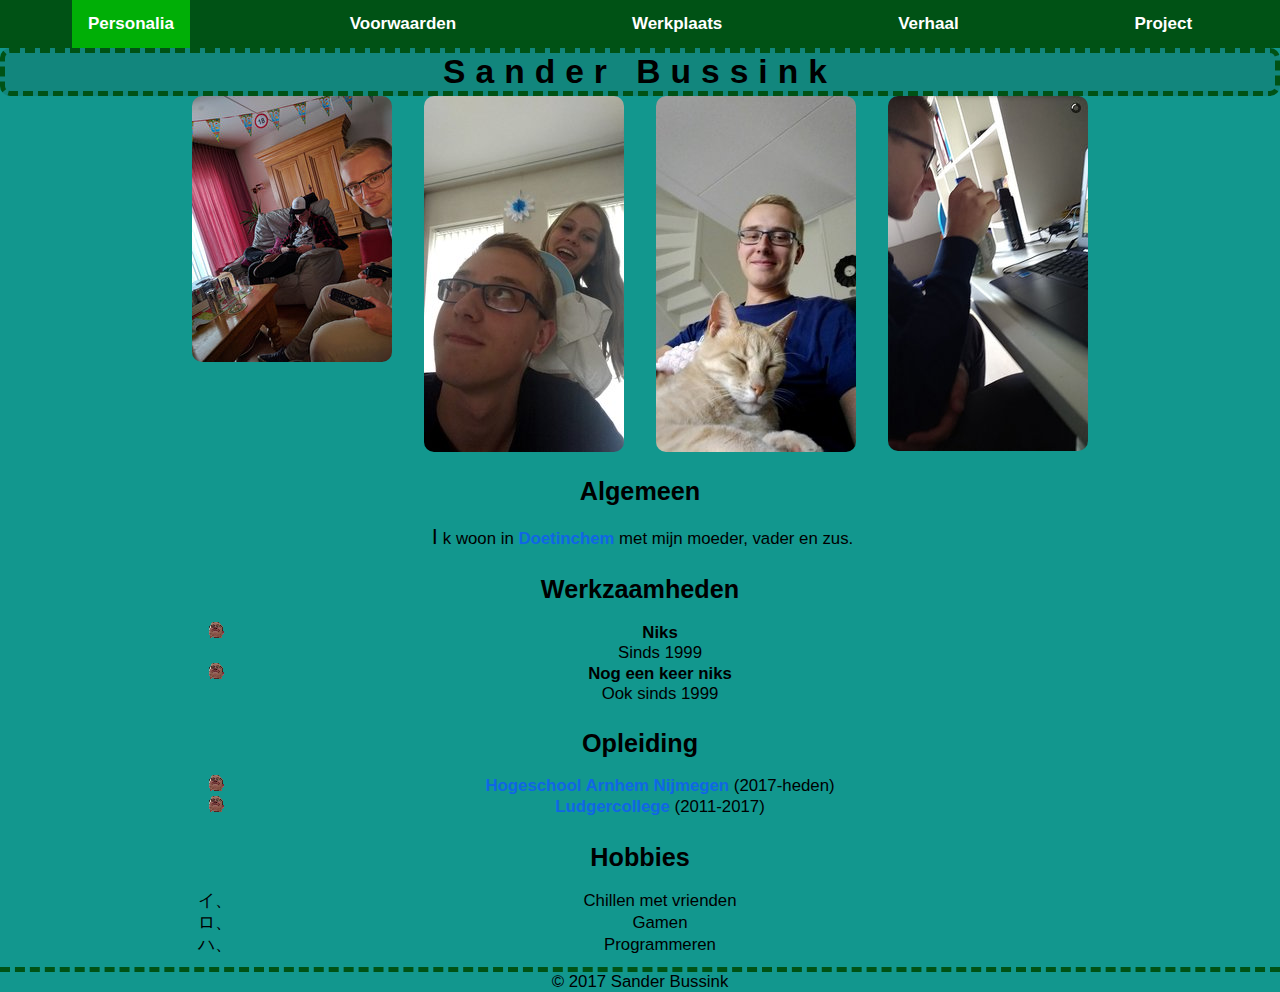
<file: index.html>
<!DOCTYPE html>
<html lang="nl">
<head>
    <meta charset="UTF-8">
    <title>Personalia - Sander Bussink</title>
    <link rel="icon" href="images/favicon.png">
    <link rel="stylesheet" href="css/styles.css"/>
</head>
<body>

<nav>
    <a class="active" href="index.html">Personalia</a>
    <a href="voorwaarden.html">Voorwaarden</a>
    <a href="werkplaats.html">Werkplaats</a>
    <a href="verhaal.html">Verhaal</a>
    <a href="project.html">Project</a>
</nav>

<header><h1>Sander Bussink</h1></header>
<main>
   <section class="personaliafoto">
    <a href="imagehtml/image1.html" target="_blank"><img src="images/small/img1small.jpg" alt="foto verjaardag"></a>
    <a href="imagehtml/image2.html" target="_blank"><img src="images/small/img2small.jpg" alt="foto met zus"></a>
    <a href="imagehtml/image3.html" target="_blank"><img src="images/small/img3small.jpg" alt="foto met kat(niet van mij)"></a>
    <a href="imagehtml/image4.html" target="_blank"><img src="images/small/img4small.jpg" alt="foto aan laptop"></a>
   </section>

    <h2>Algemeen</h2>
    <p>Ik woon in <a href="https://goo.gl/maps/DEQ1suBufC12" target="_blank">Doetinchem</a> met mijn moeder, vader en
        zus.</p>
    <h2>Werkzaamheden</h2>
    <ul>
        <li><strong>Niks</strong><br>Sinds 1999</li>
        <li><strong>Nog een keer niks</strong><br>Ook sinds 1999</li>
    </ul>
    <h2>Opleiding</h2>
    <ul>
        <li><a href="http://han.nl" target="_blank">Hogeschool Arnhem Nijmegen</a> (2017-heden)</li>
        <li><a href="http://website.ludgercollege.nl/pages/nieuws.php" target="_blank">Ludgercollege</a> (2011-2017)
        </li>
    </ul>
    <h2>Hobbies</h2>
    <ol>
        <li>Chillen met vrienden</li>
        <li>Gamen</li>
        <li>Programmeren</li>
    </ol>
</main>

<footer>&copy; 2017 Sander Bussink</footer>
</body>
</html>
</file>
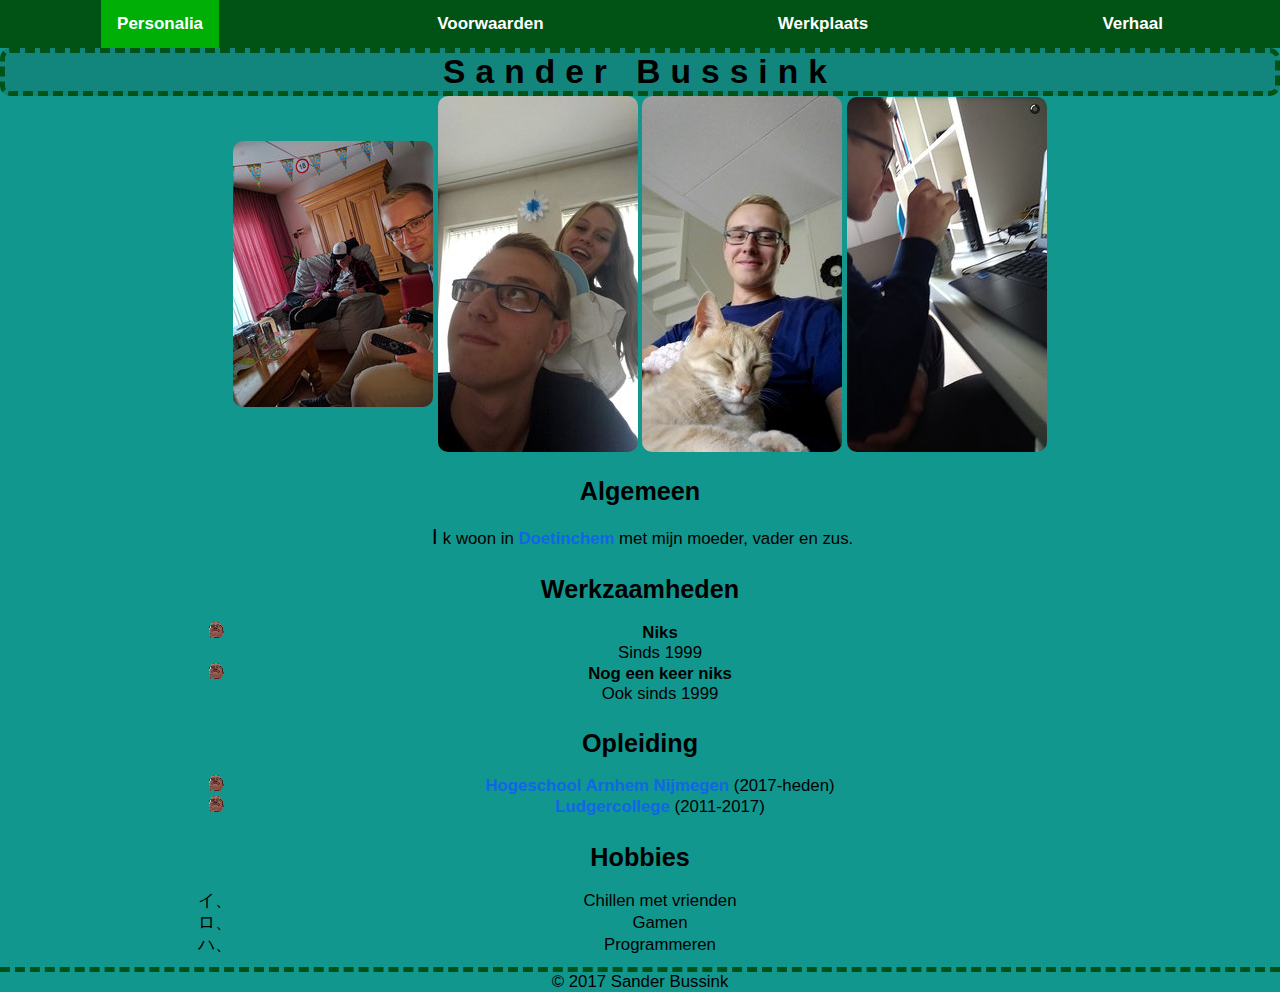
<file: personalia.html>
<!DOCTYPE html>
<html lang="nl">
<head>
    <meta charset="UTF-8">
    <title>Personalia - Sander Bussink</title>
    <link rel="icon" href="images/favicon.png">
    <link rel="stylesheet" href="css/styles.css"/>
</head>
<body>

<nav>
    <a class="active" href="personalia.html">Personalia</a>
    <a href="voorwaarden.html">Voorwaarden</a>
    <a href="werkplaats.html">Werkplaats</a>
    <a href="verhaal.html">Verhaal</a>
</nav>

<header><h1>Sander Bussink</h1></header>
<main>
    <a href="imagehtml/image1.html" target="_blank"><img src="images/small/img1small.jpg" alt="foto verjaardag"></a>
    <a href="imagehtml/image2.html" target="_blank"><img src="images/small/img2small.jpg" alt="foto met zus"></a>
    <a href="imagehtml/image3.html" target="_blank"><img src="images/small/img3small.jpg"
                                                         alt="foto met kat(niet van mij)"></a>
    <a href="imagehtml/image4.html" target="_blank"><img src="images/small/img4small.jpg" alt="foto aan laptop"></a>


    <h2>Algemeen</h2>
    <p>Ik woon in <a href="https://goo.gl/maps/DEQ1suBufC12" target="_blank">Doetinchem</a> met mijn moeder, vader en
        zus.</p>
    <h2>Werkzaamheden</h2>
    <ul>
        <li><strong>Niks</strong><br>Sinds 1999</li>
        <li><strong>Nog een keer niks</strong><br>Ook sinds 1999</li>
    </ul>
    <h2>Opleiding</h2>
    <ul>
        <li><a href="http://han.nl" target="_blank">Hogeschool Arnhem Nijmegen</a> (2017-heden)</li>
        <li><a href="http://website.ludgercollege.nl/pages/nieuws.php" target="_blank">Ludgercollege</a> (2011-2017)
        </li>
    </ul>
    <h2>Hobbies</h2>
    <ol>
        <li>Chillen met vrienden</li>
        <li>Gamen</li>
        <li>Programmeren</li>
    </ol>
</main>

<footer>&copy; 2017 Sander Bussink</footer>
</body>
</html>
</file>
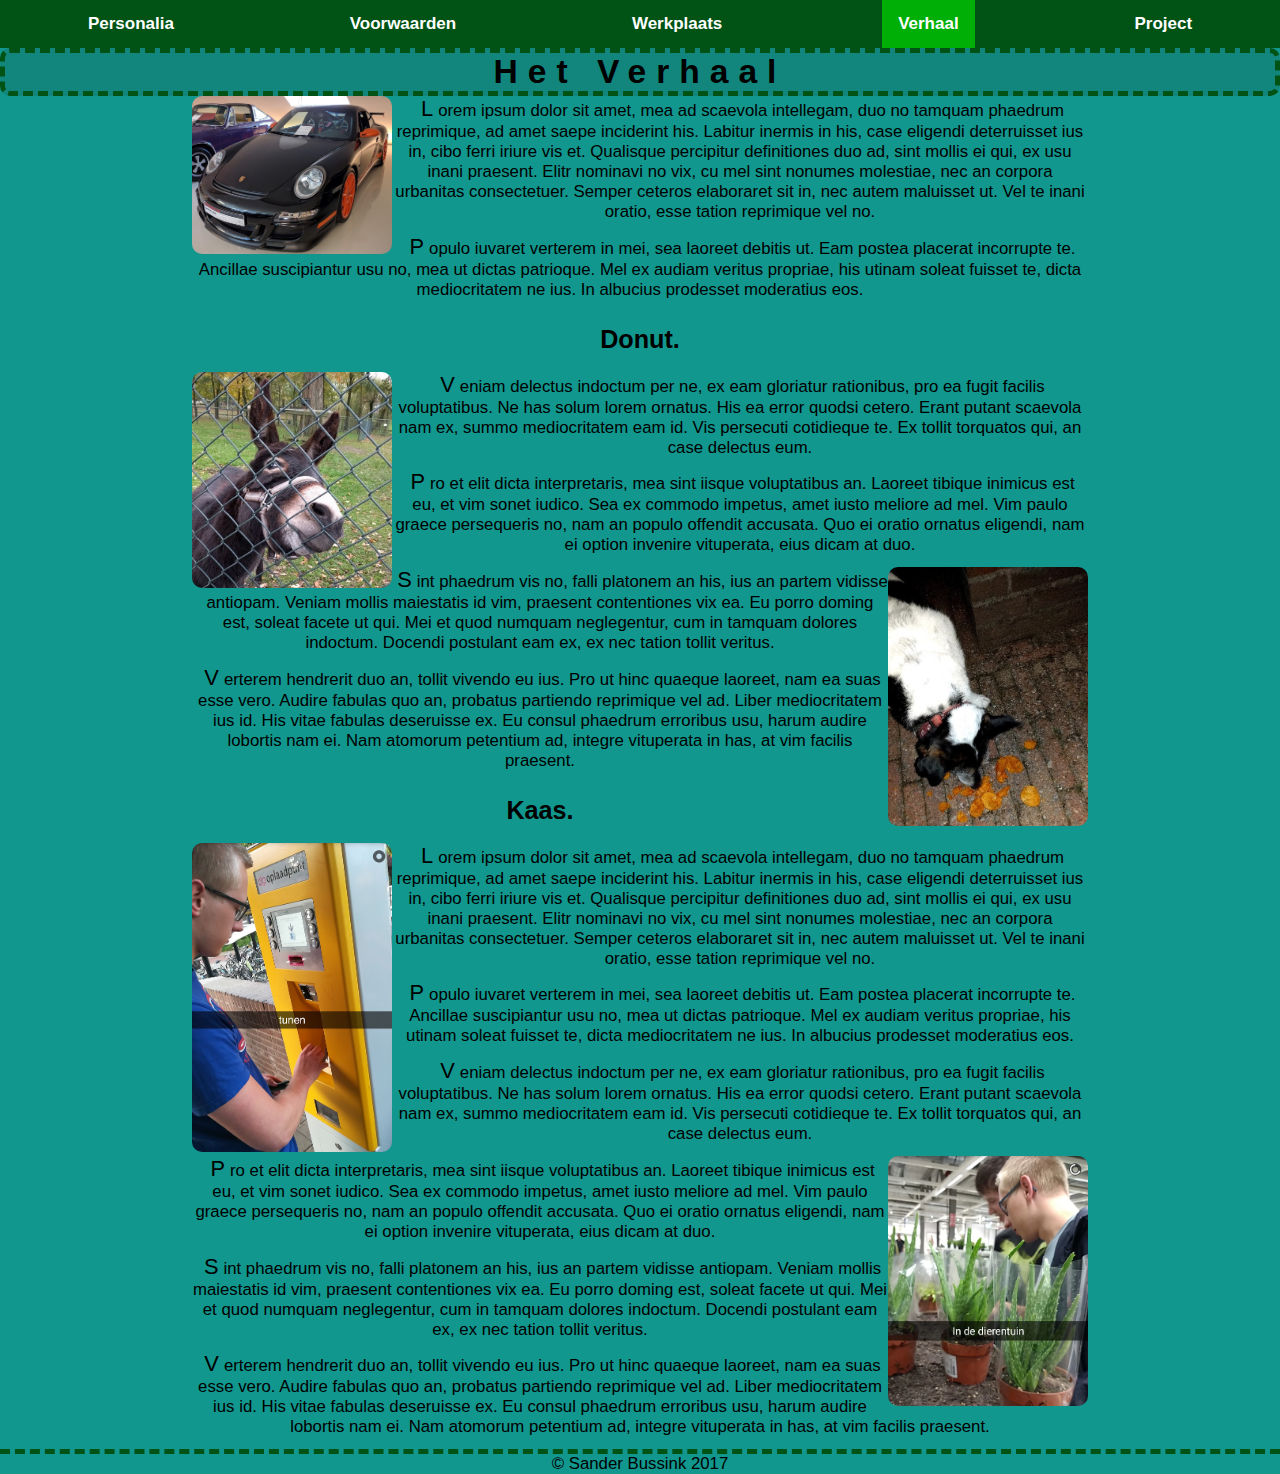
<file: verhaal.html>
<!DOCTYPE html>
<html lang="nl">
<head>
    <meta charset="UTF-8">
    <title>Verhaal - Sander Bussink</title>
    <link rel="icon" href="images/favicon.png">
    <link rel="stylesheet" href="css/styles.css"/>
</head>

<body>
<nav>
    <a href="index.html">Personalia</a>
    <a href="voorwaarden.html">Voorwaarden</a>
    <a href="werkplaats.html">Werkplaats</a>
    <a class="active" href="verhaal.html">Verhaal</a>
    <a href="project.html">Project</a>
</nav>

<header>
    <h1>Het verhaal</h1>
</header>

<main>
    <img class="links" src="images/verhaal/verhaalfoto1.jpg">
    <p>
        Lorem ipsum dolor sit amet, mea ad scaevola intellegam, duo no tamquam phaedrum reprimique, ad amet saepe
        inciderint his. Labitur inermis in his, case eligendi deterruisset ius in, cibo ferri iriure vis et. Qualisque
        percipitur definitiones duo ad, sint mollis ei qui, ex usu inani praesent. Elitr nominavi no vix, cu mel sint
        nonumes molestiae, nec an corpora urbanitas consectetuer. Semper ceteros elaboraret sit in, nec autem maluisset
        ut. Vel te inani oratio, esse tation reprimique vel no.
    </p>
    <p>
        Populo iuvaret verterem in mei, sea laoreet debitis ut. Eam postea placerat incorrupte te. Ancillae suscipiantur
        usu no, mea ut dictas patrioque. Mel ex audiam veritus propriae, his utinam soleat fuisset te, dicta
        mediocritatem ne ius. In albucius prodesset moderatius eos.
    </p>
    <h2>Donut.</h2>
    <img class="links" src="images/verhaal/verhaalfoto2.jpg">
    <p>
        Veniam delectus indoctum per ne, ex eam gloriatur rationibus, pro ea fugit facilis voluptatibus. Ne has solum
        lorem ornatus. His ea error quodsi cetero. Erant putant scaevola nam ex, summo mediocritatem eam id. Vis
        persecuti cotidieque te. Ex tollit torquatos qui, an case delectus eum.
    </p>
    <p>
        Pro et elit dicta interpretaris, mea sint iisque voluptatibus an. Laoreet tibique inimicus est eu, et vim sonet
        iudico. Sea ex commodo impetus, amet iusto meliore ad mel. Vim paulo graece persequeris no, nam an populo
        offendit accusata. Quo ei oratio ornatus eligendi, nam ei option invenire vituperata, eius dicam at duo.
    </p>
    <img class="rechts" src="images/verhaal/verhaalfoto3.jpg">
    <p>
        Sint phaedrum vis no, falli platonem an his, ius an partem vidisse antiopam. Veniam mollis maiestatis id vim,
        praesent contentiones vix ea. Eu porro doming est, soleat facete ut qui. Mei et quod numquam neglegentur, cum in
        tamquam dolores indoctum. Docendi postulant eam ex, ex nec tation tollit veritus.
    </p>
    <p>
        Verterem hendrerit duo an, tollit vivendo eu ius. Pro ut hinc quaeque laoreet, nam ea suas esse vero. Audire
        fabulas quo an, probatus partiendo reprimique vel ad. Liber mediocritatem ius id. His vitae fabulas deseruisse
        ex. Eu consul phaedrum erroribus usu, harum audire lobortis nam ei. Nam atomorum petentium ad, integre
        vituperata in has, at vim facilis praesent.
    </p>
    <h2>Kaas.</h2>
    <img class="links" src="images/verhaal/verhaalfoto4.png">
    <p>
        Lorem ipsum dolor sit amet, mea ad scaevola intellegam, duo no tamquam phaedrum reprimique, ad amet saepe
        inciderint his. Labitur inermis in his, case eligendi deterruisset ius in, cibo ferri iriure vis et. Qualisque
        percipitur definitiones duo ad, sint mollis ei qui, ex usu inani praesent. Elitr nominavi no vix, cu mel sint
        nonumes molestiae, nec an corpora urbanitas consectetuer. Semper ceteros elaboraret sit in, nec autem maluisset
        ut. Vel te inani oratio, esse tation reprimique vel no.
    </p>
    <p>
        Populo iuvaret verterem in mei, sea laoreet debitis ut. Eam postea placerat incorrupte te. Ancillae suscipiantur
        usu no, mea ut dictas patrioque. Mel ex audiam veritus propriae, his utinam soleat fuisset te, dicta
        mediocritatem ne ius. In albucius prodesset moderatius eos.
    </p>
    <p>
        Veniam delectus indoctum per ne, ex eam gloriatur rationibus, pro ea fugit facilis voluptatibus. Ne has solum
        lorem ornatus. His ea error quodsi cetero. Erant putant scaevola nam ex, summo mediocritatem eam id. Vis
        persecuti cotidieque te. Ex tollit torquatos qui, an case delectus eum.
    </p>
    <img class="rechts" src="images/verhaal/verhaalfoto5.png">
    <p>
        Pro et elit dicta interpretaris, mea sint iisque voluptatibus an. Laoreet tibique inimicus est eu, et vim sonet
        iudico. Sea ex commodo impetus, amet iusto meliore ad mel. Vim paulo graece persequeris no, nam an populo
        offendit accusata. Quo ei oratio ornatus eligendi, nam ei option invenire vituperata, eius dicam at duo.
    </p>
    <p>
        Sint phaedrum vis no, falli platonem an his, ius an partem vidisse antiopam. Veniam mollis maiestatis id vim,
        praesent contentiones vix ea. Eu porro doming est, soleat facete ut qui. Mei et quod numquam neglegentur, cum in
        tamquam dolores indoctum. Docendi postulant eam ex, ex nec tation tollit veritus.
    </p>
    <p>
        Verterem hendrerit duo an, tollit vivendo eu ius. Pro ut hinc quaeque laoreet, nam ea suas esse vero. Audire
        fabulas quo an, probatus partiendo reprimique vel ad. Liber mediocritatem ius id. His vitae fabulas deseruisse
        ex. Eu consul phaedrum erroribus usu, harum audire lobortis nam ei. Nam atomorum petentium ad, integre
        vituperata in has, at vim facilis praesent.
    </p>
</main>

<footer>
    &copy; Sander Bussink 2017
</footer>


</body>

</html>
</file>
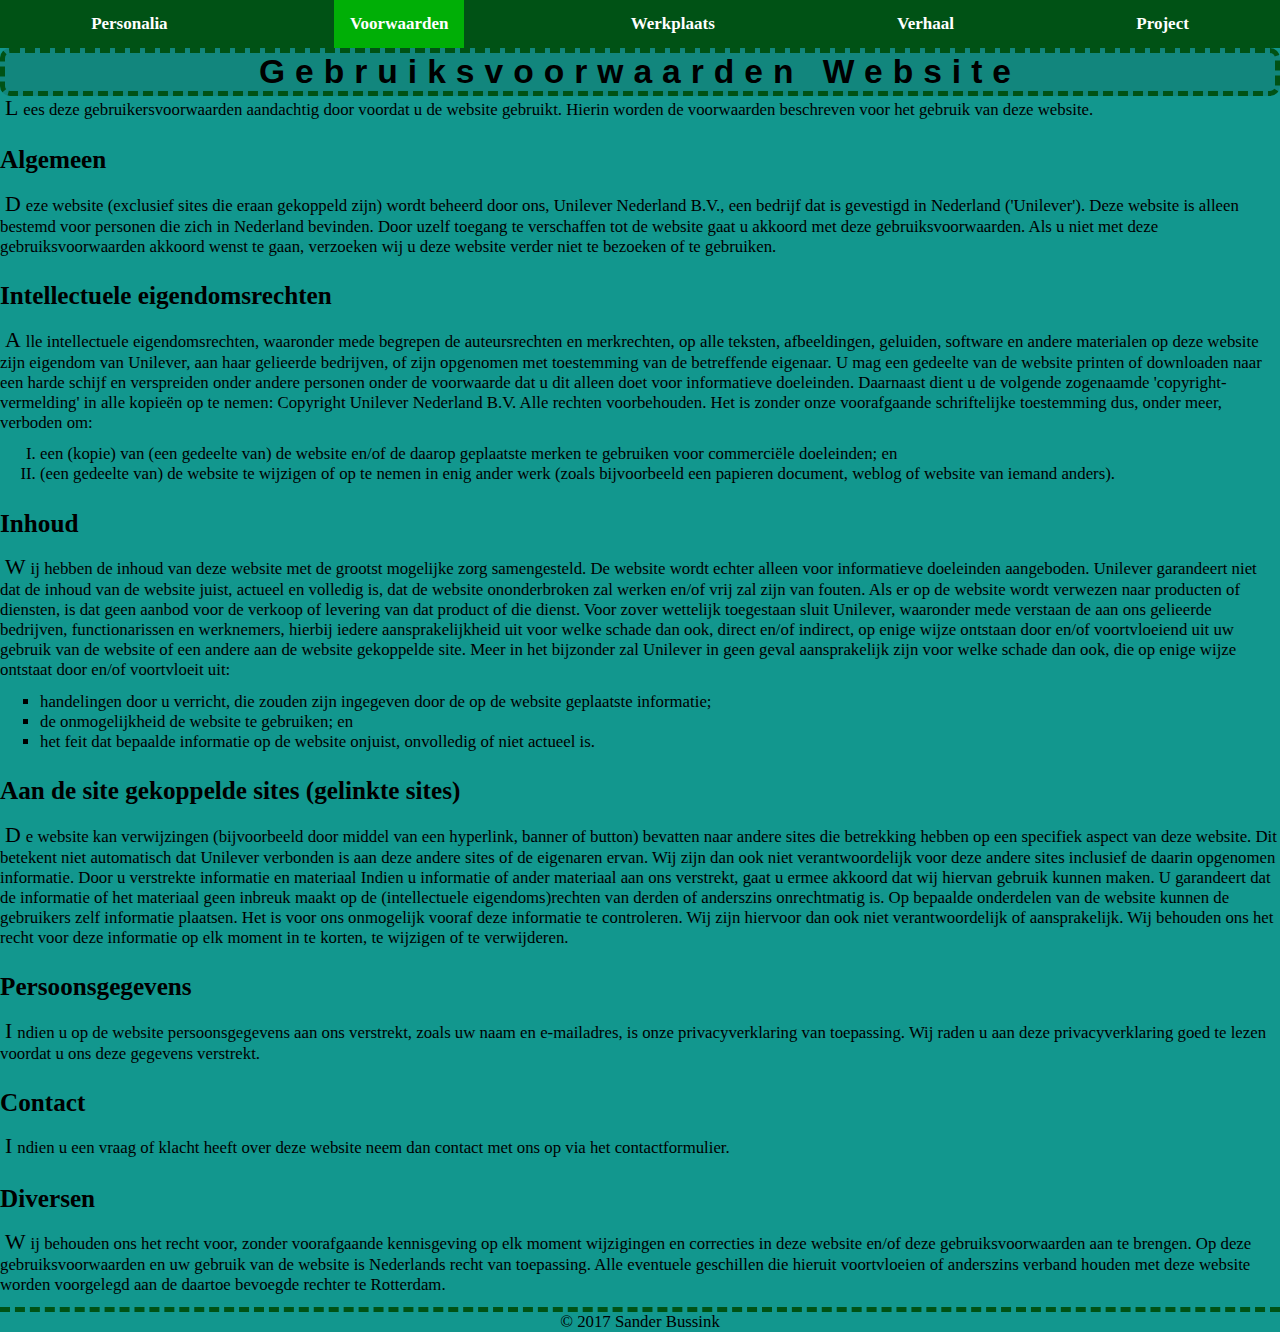
<file: voorwaarden.html>
<!DOCTYPE html>
<html lang="nl">
<head>
    <meta charset="UTF-8">
    <title>Voorwaarden - Sander Bussink</title>
    <link rel="icon" href="images/favicon.png">
    <link rel="stylesheet" href="css/styles.css"/>
</head>

<body class="voorwaardenpaginabody">
<nav>
    <a href="index.html">Personalia</a>
    <a class="active" href="voorwaarden.html">Voorwaarden</a>
    <a href="werkplaats.html">Werkplaats</a>
    <a href="verhaal.html">Verhaal</a>
    <a href="project.html">Project</a>
</nav>

<header><h1>Gebruiksvoorwaarden website</h1></header>

<p>Lees deze gebruikersvoorwaarden aandachtig door voordat u de website
    gebruikt. Hierin worden de voorwaarden beschreven voor het gebruik
    van deze website.</p>
<h2 class="voorwaardenpaginah2">Algemeen</h2>
<p>Deze website (exclusief sites die eraan gekoppeld zijn) wordt
    beheerd door ons, Unilever Nederland B.V., een bedrijf dat is
    gevestigd in Nederland ('Unilever'). Deze website is alleen bestemd
    voor personen die zich in Nederland bevinden. Door uzelf toegang te
    verschaffen tot de website gaat u akkoord met deze
    gebruiksvoorwaarden. Als u niet met deze gebruiksvoorwaarden akkoord
    wenst te gaan, verzoeken wij u deze website verder niet te bezoeken
    of te gebruiken.</p>
<h2 class="voorwaardenpaginah2">Intellectuele eigendomsrechten</h2>
<p>Alle intellectuele eigendomsrechten, waaronder mede begrepen de
    auteursrechten en merkrechten, op alle teksten, afbeeldingen,
    geluiden, software en andere materialen op deze website zijn
    eigendom van Unilever, aan haar gelieerde bedrijven, of zijn
    opgenomen met toestemming van de betreffende eigenaar.
    U mag een gedeelte van de website printen of downloaden naar een
    harde schijf en verspreiden onder andere personen onder de
    voorwaarde dat u dit alleen doet voor informatieve doeleinden.
    Daarnaast dient u de volgende zogenaamde 'copyright-vermelding' in
    alle kopieën op te nemen: Copyright Unilever Nederland B.V. Alle
    rechten voorbehouden.
    Het is zonder onze voorafgaande schriftelijke toestemming dus, onder
    meer, verboden om:</p>
<ol class="voorwaardenpaginaOL">
    <li>een (kopie) van (een gedeelte van) de website en/of de daarop
        geplaatste merken te gebruiken voor commerciële doeleinden; en
    </li>
    <li>(een gedeelte van) de website te wijzigen of op te nemen in enig
        ander werk (zoals bijvoorbeeld een papieren document, weblog of
        website van iemand anders).
    </li>
</ol>

<h2 class="voorwaardenpaginah2">Inhoud</h2>
<p>Wij hebben de inhoud van deze website met de grootst mogelijke zorg
    samengesteld. De website wordt echter alleen voor informatieve
    doeleinden aangeboden. Unilever garandeert niet dat de inhoud van de
    website juist, actueel en volledig is, dat de website ononderbroken
    zal werken en/of vrij zal zijn van fouten.
    Als er op de website wordt verwezen naar producten of diensten, is
    dat geen aanbod voor de verkoop of levering van dat product of die
    dienst.
    Voor zover wettelijk toegestaan sluit Unilever, waaronder mede
    verstaan de aan ons gelieerde bedrijven, functionarissen en
    werknemers, hierbij iedere aansprakelijkheid uit voor welke schade
    dan ook, direct en/of indirect, op enige wijze ontstaan door en/of
    voortvloeiend uit uw gebruik van de website of een andere aan de
    website gekoppelde site. Meer in het bijzonder zal Unilever in geen
    geval aansprakelijk zijn voor welke schade dan ook, die op enige
    wijze ontstaat door en/of voortvloeit uit:</p>
<ul class="voorwaardenpaginaUL">
    <li>handelingen door u verricht, die zouden zijn ingegeven door de
        op de website geplaatste informatie;
    </li>
    <li>de onmogelijkheid de website te gebruiken; en</li>
    <li>het feit dat bepaalde informatie op de website onjuist,
        onvolledig of niet actueel is.
    </li>
</ul>
<h2 class="voorwaardenpaginah2">Aan de site gekoppelde sites (gelinkte sites)</h2>
<p>De website kan verwijzingen (bijvoorbeeld door middel van een
    hyperlink, banner of button) bevatten naar andere sites die
    betrekking hebben op een specifiek aspect van deze website. Dit
    betekent niet automatisch dat Unilever verbonden is aan deze andere
    sites of de eigenaren ervan. Wij zijn dan ook niet verantwoordelijk
    voor deze andere sites inclusief de daarin opgenomen informatie.
    Door u verstrekte informatie en materiaal
    Indien u informatie of ander materiaal aan ons verstrekt, gaat u
    ermee akkoord dat wij hiervan gebruik kunnen maken. U garandeert dat
    de informatie of het materiaal geen inbreuk maakt op de
    (intellectuele eigendoms)rechten van derden of anderszins
    onrechtmatig is.
    Op bepaalde onderdelen van de website kunnen de gebruikers zelf
    informatie plaatsen. Het is voor ons onmogelijk vooraf deze
    informatie te controleren. Wij zijn hiervoor dan ook niet
    verantwoordelijk of aansprakelijk. Wij behouden ons het recht voor
    deze informatie op elk moment in te korten, te wijzigen of te
    verwijderen.</p>

<h2 class="voorwaardenpaginah2">Persoonsgegevens</h2>
<p>Indien u op de website persoonsgegevens aan ons verstrekt, zoals uw
    naam en e-mailadres, is onze privacyverklaring van toepassing. Wij
    raden u aan deze privacyverklaring goed te lezen voordat u ons deze
    gegevens verstrekt.</p>
<h2 class="voorwaardenpaginah2">Contact</h2>
<p>Indien u een vraag of klacht heeft over deze website neem dan
    contact met ons op via het contactformulier.</p>
<h2 class="voorwaardenpaginah2">Diversen</h2>
<p>Wij behouden ons het recht voor, zonder voorafgaande kennisgeving op
    elk moment wijzigingen en correcties in deze website en/of deze
    gebruiksvoorwaarden aan te brengen.
    Op deze gebruiksvoorwaarden en uw gebruik van de website is
    Nederlands recht van toepassing. Alle eventuele geschillen die
    hieruit voortvloeien of anderszins verband houden met deze website
    worden voorgelegd aan de daartoe bevoegde rechter te Rotterdam.
</p>
<footer>&copy; 2017 Sander Bussink</footer>
</body>


</html>
</file>
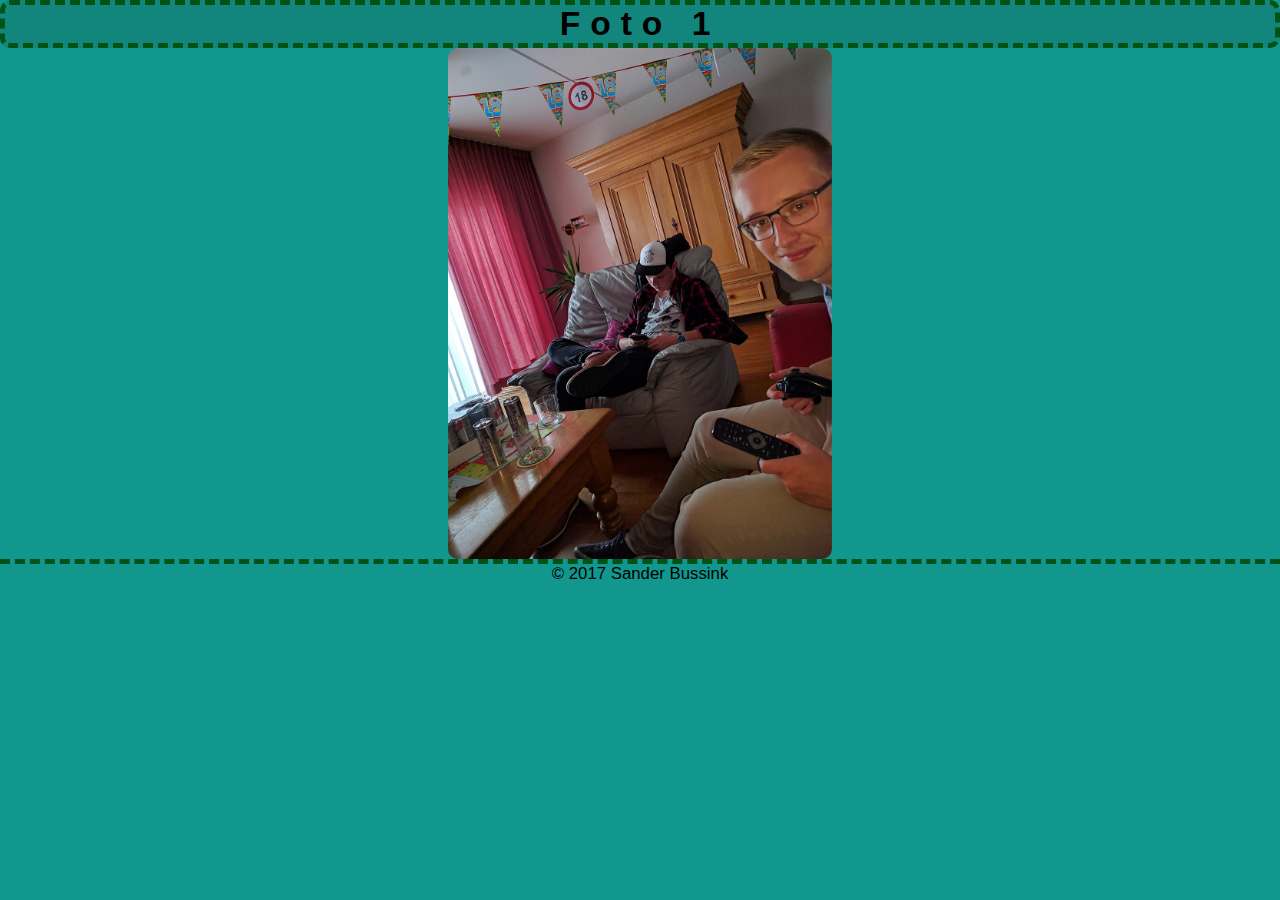
<file: imagehtml/image1.html>
<!DOCTYPE html>
<html lang="nl">
<head>
    <meta charset="UTF-8">
    <title>Foto 1 - Sander Bussink</title>
    <link rel="icon" href="../images/favicon.png">
    <link rel="stylesheet" href="../css/styles.css"/>
</head>
<body>
<header><h1>Foto 1</h1></header>
<img class="fotopagina" src="../images/img1.jpg">
<footer>&copy; 2017 Sander Bussink</footer>
</body>
</html>
</file>
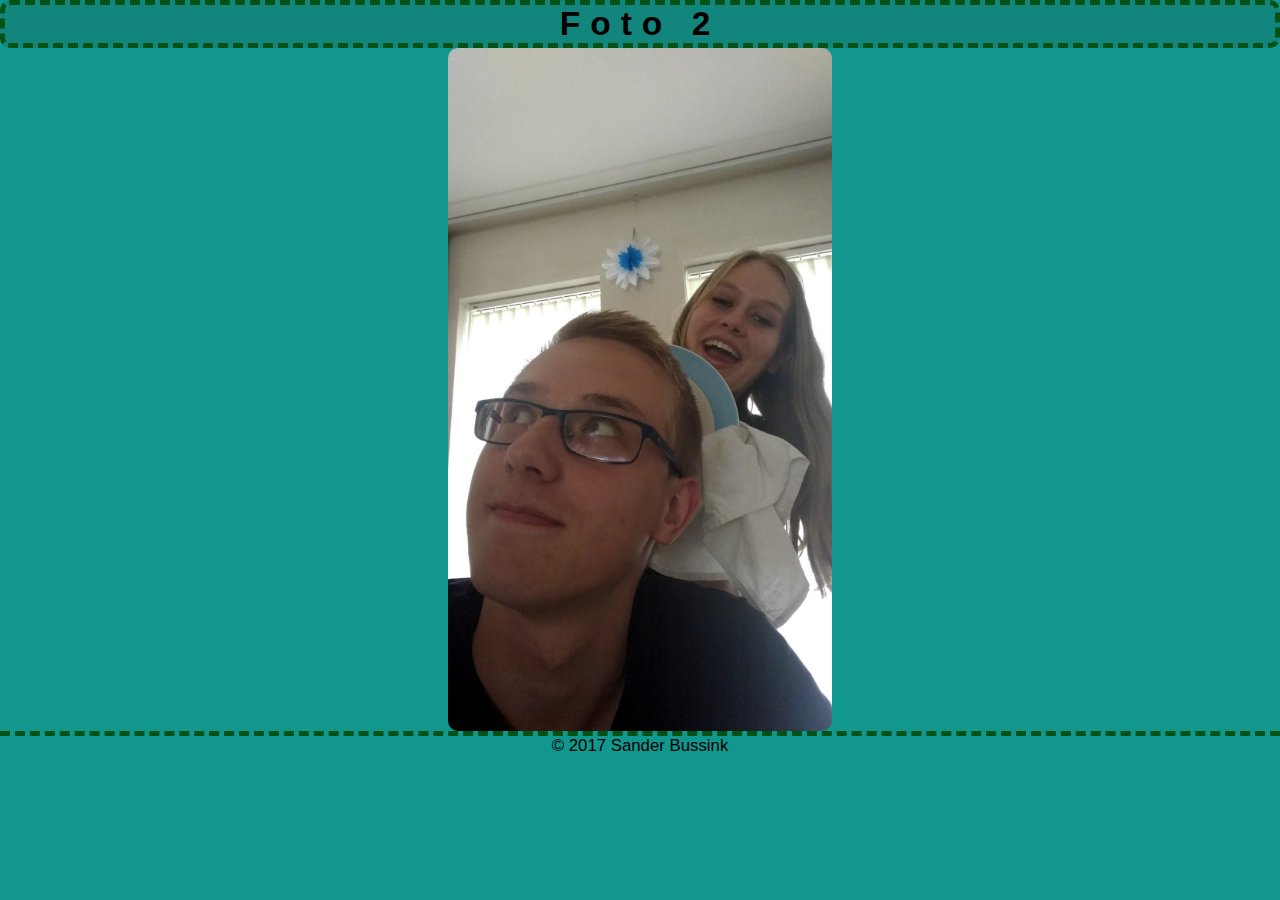
<file: imagehtml/image2.html>
<!DOCTYPE html>
<html lang="nl">
<head>
    <meta charset="UTF-8">
    <title>Foto 2 - Sander Bussink</title>
    <link rel="icon" href="../images/favicon.png">
    <link rel="stylesheet" href="../css/styles.css"/>
</head>
<body>
<header><h1>Foto 2</h1></header>
<img class="fotopagina" src="../images/img2.jpg">
<footer>&copy; 2017 Sander Bussink</footer>
</body>
</html>
</file>
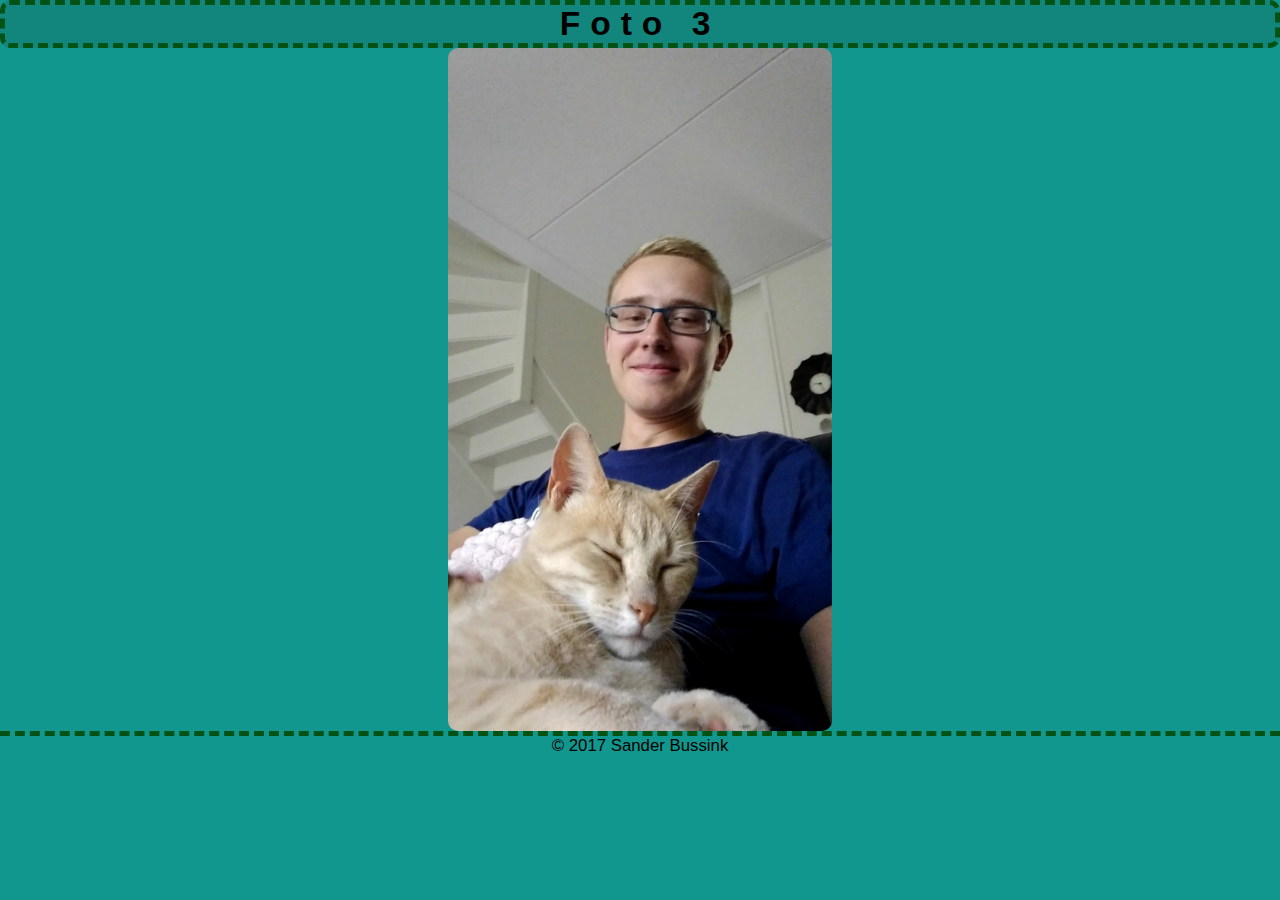
<file: imagehtml/image3.html>
<!DOCTYPE html>
<html lang="nl">
<head>
    <meta charset="UTF-8">
    <title>Foto 3 - Sander Bussink</title>
    <link rel="icon" href="../images/favicon.png">
    <link rel="stylesheet" href="../css/styles.css"/>
</head>
<body>
<header><h1>Foto 3</h1></header>
<img class="fotopagina" src="../images/img3.jpg">
<footer>&copy; 2017 Sander Bussink</footer>
</body>
</html>
</file>
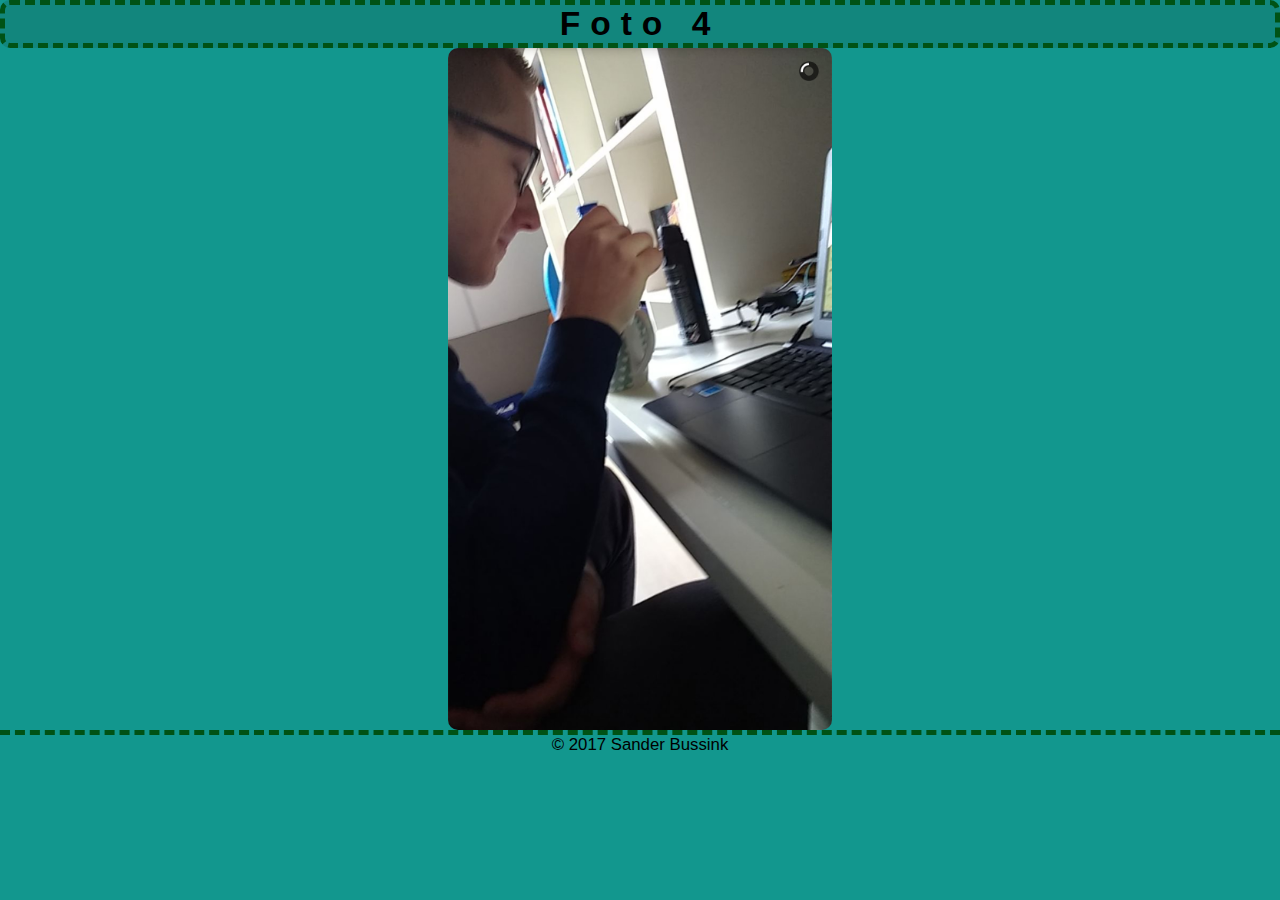
<file: imagehtml/image4.html>
<!DOCTYPE html>
<html lang="nl">
<head>
    <meta charset="UTF-8">
    <title>Foto 4 - Sander Bussink</title>
    <link rel="icon" href="../images/favicon.png">
    <link rel="stylesheet" href="../css/styles.css"/>
</head>
<body>
<header><h1>Foto 4</h1></header>
<img class="fotopagina" src="../images/img4.jpg">
<footer>&copy; 2017 Sander Bussink</footer>
</body>
</html>
</file>
<file: css/styles.css>
* {
    padding: 0;
    margin: 0;
    box-sizing: border-box;
}

body {
    color: #000000;
    background-color: #12978e;
    font-size: 1.05em;
    font-family: "Rockwell", "Arial", sans-serif;
}

main {
    width: 70%;
    margin: auto;
    text-align: center;
}

header {
    display: block;
    text-align: center;
    background-color: #12867d;
    border: thick dashed #005215;
    border-radius: 10px;
    font-family: Algerian, Rockwell, sans-serif;
    text-transform: capitalize;
    letter-spacing: 10px;
    box-sizing: border-box;

}

footer {
    border-top: thick dashed #005215;
    text-align: center;

}

h2, h3, p, ul, ol {
    margin-bottom: 0.7em;
}

h2, h3 {
    margin-top: 1em;
}

ul, ol {
    padding-left: 40px;
}

ul {
    list-style-image: url('../images/faviconsmall.png');
}

ol {
    list-style-type: katakana-iroha;
}

.links {
    float: left;
    width: 200px;
}

.rechts {
    float: right;
    width: 200px;
}

p:first-letter {
    padding-left: 5px;
    padding-right: 5px;
    font-size: 1.3em;
}



img.fotopagina {
    display: block;
    margin: auto;
    width: 30%;
}

/* SHADOW/GLOW TRANSITIONS */
/* Glow */
img {
    border-radius: 10px;
    display: inline-block;
    vertical-align: middle;
    transform: perspective(500px) translateZ(0);
    box-shadow: 0 0 100px transparent;
    transition-duration: 0.5s;
    transition-property: box-shadow;
}

img:hover, .hvr-glow:focus, .hvr-glow:active {
    box-shadow: 0 0 50px rgba(0, 0, 0, 0.8);
}

a, a:hover {
    text-decoration-line: none;
    font-weight: bold;
    color: #1066e6;
}

a:hover {
    color: #005215;
}

h2.voorwaardenpaginah2 {
    color: inherit;
}

ol.voorwaardenpaginaOL {
    list-style-type: upper-roman;
}

ul.voorwaardenpaginaUL {
    list-style: square none;
}

body.voorwaardenpaginabody {
    font-family: "Times New Roman", sans-serif;
}

img.werkplaats {
    width: 100%;
}

nav {
    display: flex;
    justify-content: space-around;
    align-items: center;
    flex-wrap: wrap;
    background-color: #005215;
    overflow: hidden;
}

nav a {
    color: #ffffff;
    text-align: center;
    padding: 14px 16px;
    text-decoration: none;
    font-size: 17px;
}

nav a:hover {
    background-color: #007108;
    color: #38e600;
}

nav a.active {
    background-color: #00af06;
    color: #ffffff;
}

nav a.active:hover {
    color: #38e600;
}


.project{
    display: flex;
    justify-content: space-around;
    align-items: stretch;
    flex-wrap: wrap;
}

.project article{
    border: 1px solid red;
    width: 200px;
    font-size: 0.8em;
}

.project article img {
    width: 100%;
}

.personaliafoto{
    display: flex;
    justify-content: space-between;
    flex-wrap: wrap;
}
</file>
